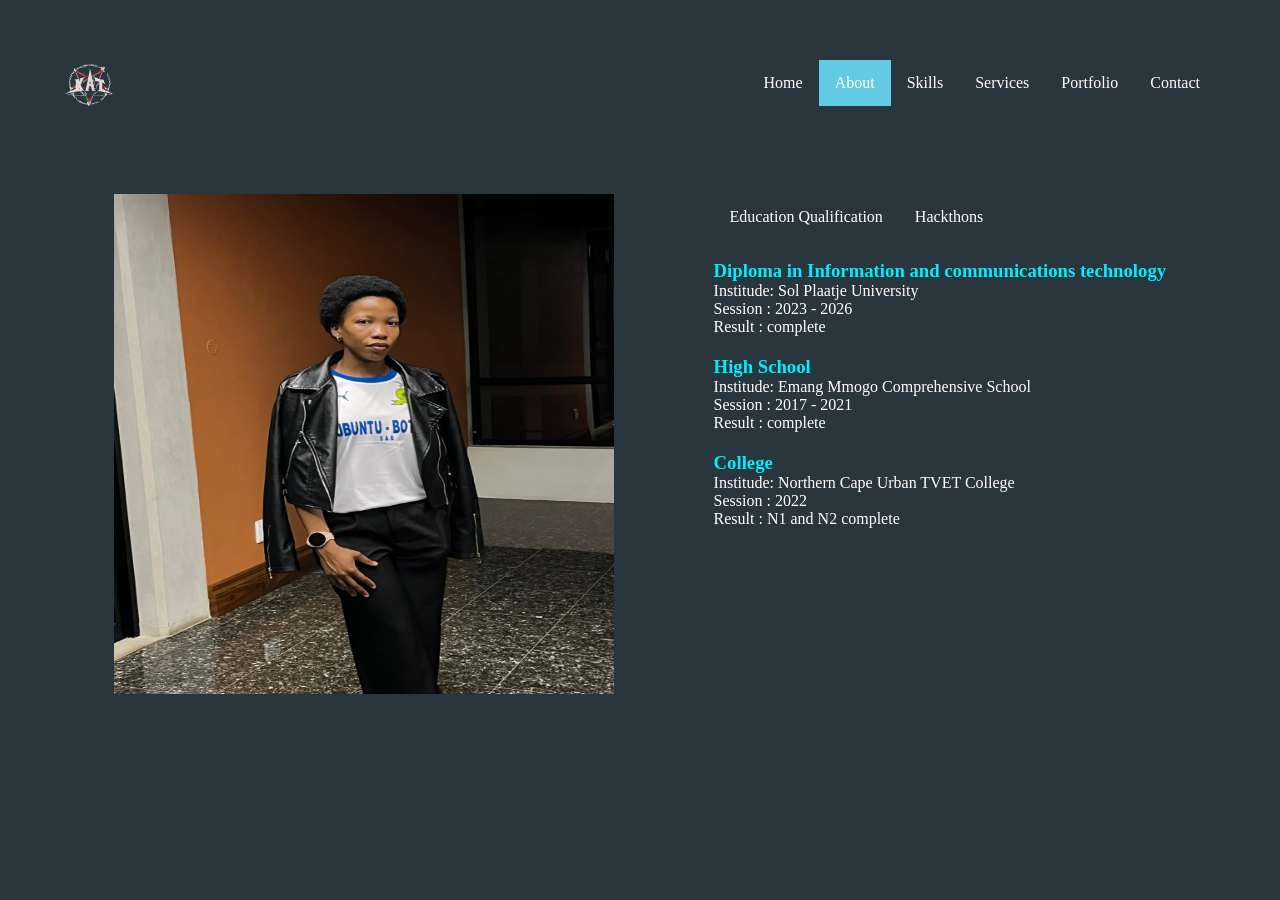
<file: About.html>
<!doctype html>
<html lang="en">
  <head>
    <meta charset="UTF-8" />
    <meta name="viewport" content="width=device-width, initial-scale=1.0" />
    <title>About</title>
    <link rel="stylesheet" href="./about.css" />
  </head>
  <body>
    <div class="container">
      <header class="nav">
        <div class="logo">
            <img src="./kat_logo_50x50.svg" alt="News homepage logo"/>
        </div>
        <nav >
            <ul>
                <li><a href="./index.html">Home</a></li>
                <li><a class="active" href="./About.html">About</a></li>
                <li><a href="./myskills.html">Skills</a></li>
                <li><a href="./services.html">Services</a></li>
                <li><a href="./portfolio.html">Portfolio</a></li>
                <li><a href="./contactme.html">Contact</a></li>
            </ul>
        </nav>
    </header>
      <div class="hero">
        <div class="image">
          <img src="./WhatsApp Image 2026-11-19 at 08.23.32.jpeg" alt="News homepage logo" />
        </div>
        <div class="container-2">
          <div class="nav1">
            <nav>
              <ul>
                <li><a href="./About.html">Education Qualification</a></li>
                <li><a href="./About1.html">Hackthons</a></li>
              </ul>
            </nav>
            <div>
              <div class="info">
                <h3>Diploma in Information and communications technology</h3>
                <div class="paragraphs">
                  <p>Institude: Sol Plaatje University</p>
                  <p>Session : 2023 - 2026</p>
                  <p>Result : complete</p>
                </div>
              </div>
              <div class="info" >
                <h3>High School</h3>
                <div class="paragraphs">
                  <p>Institude: Emang Mmogo Comprehensive School</p>
                  <p>Session  : 2017 - 2021</p>
                  <p>Result   : complete</p>
                </div>
              </div>
              <div class="info">
                <h3>College</h3>
                <div class="paragraphs">
                  <p>Institude: Northern Cape Urban TVET College</p>
                  <p>Session  : 2022</p> 
                  <p>Result   : N1 and N2 complete</p>
                </div>
              </div>
            </div>
          </div>
        </div>
      </div>
    </div>
  </body>
</html>
</file>
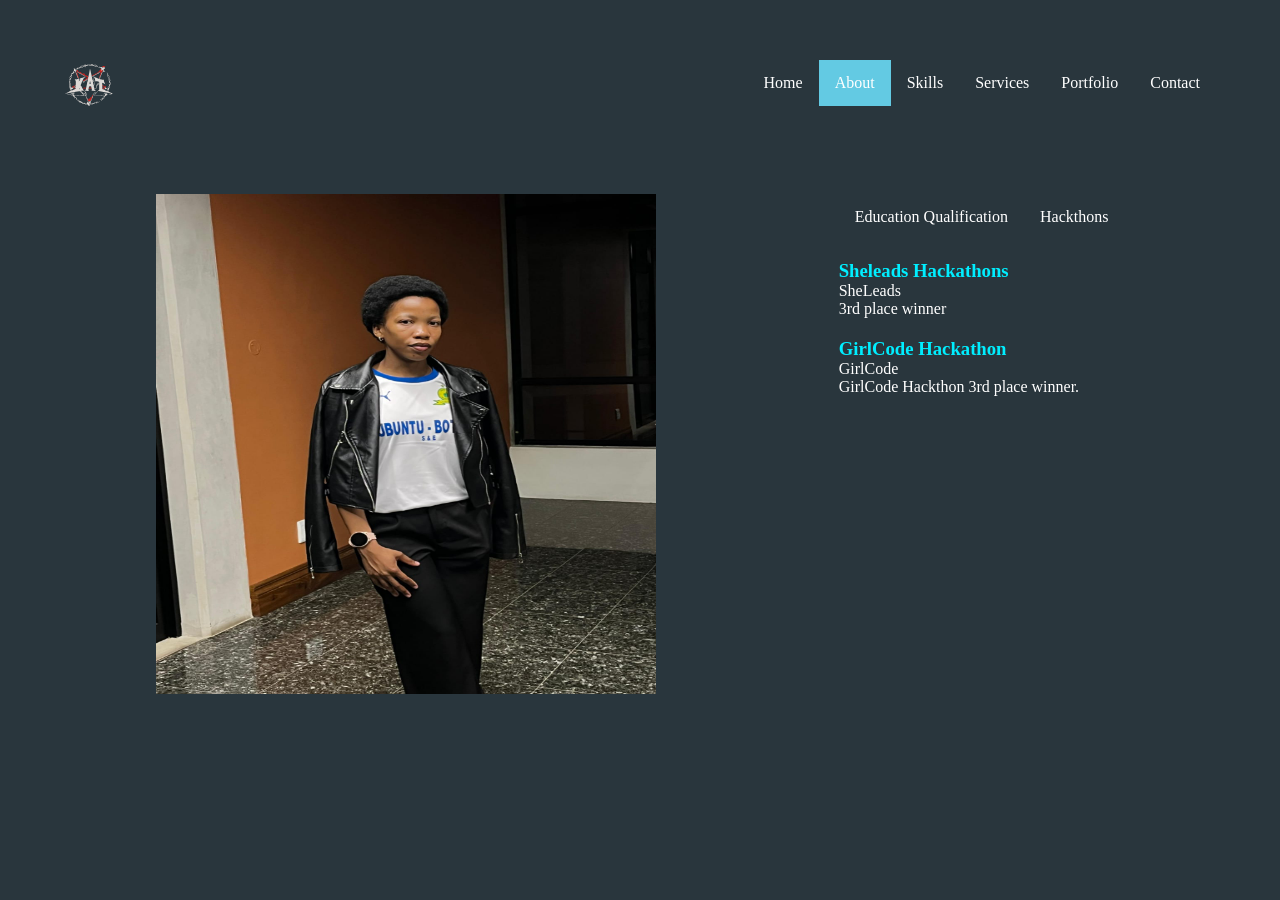
<file: About1.html>
<!doctype html>
<html lang="en">
  <head>
    <meta charset="UTF-8" />
    <meta name="viewport" content="width=device-width, initial-scale=1.0" />
    <title>About</title>
    <link rel="stylesheet" href="./about.css" />
  </head>
  <body>
    <div class="container">
      <header class="nav">
        <div class="logo">
            <img src="./kat_logo_50x50.svg" alt="News homepage logo"/>
        </div>
        <nav >
            <ul>
                <li><a href="./index.html">Home</a></li>
                <li><a class="active" href="./About.html">About</a></li>
                <li><a href="./myskills.html">Skills</a></li>
                <li><a href="./services.html">Services</a></li>
                <li><a href="./portfolio.html">Portfolio</a></li>
                <li><a href="./contactme.html">Contact</a></li>
            </ul>
        </nav>
    </header>
      <div class="hero">
        <div class="image">
          <img src="./WhatsApp Image 2026-11-19 at 08.23.32.jpeg" alt="News homepage logo" />
        </div>
        <div class="container-2">
          <div class="nav1">
            <nav>
              <ul>
                <li><a href="./About.html">Education Qualification</a></li>
                <li><a href="./About.html">Hackthons</a></li>
              </ul>
            </nav>
            <div>
              <div class="info">
                <h3>Sheleads Hackathons</h3>
                <div class="paragraphs">
                  <p>SheLeads</p>
                  <p>3rd place winner</p>
                </div>
              </div>
              <div class="info" >
                <h3>GirlCode Hackathon</h3>
                <div class="paragraphs">
                  <p>GirlCode</p>
                  <p>GirlCode Hackthon 3rd place winner.</p>
                </div>
              </div>
              
            </div>
          </div>
        </div>
      </div>
    </div>
  </body>
</html>
</file>
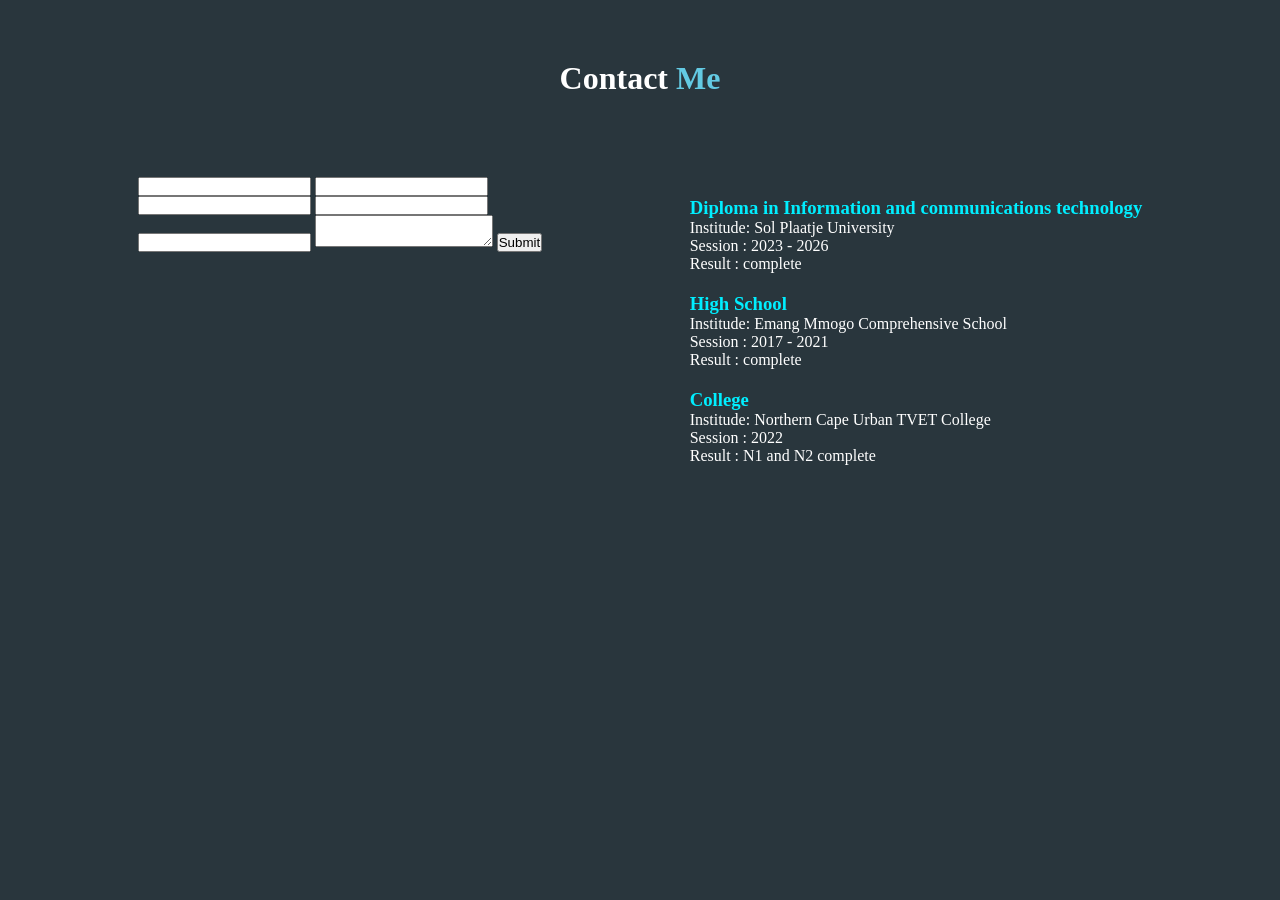
<file: Contactmee.html>
<!doctype html>
<html lang="en">
  <head>
    <meta charset="UTF-8" />
    <meta name="viewport" content="width=device-width, initial-scale=1.0" />
    <title>About</title>
    <link rel="stylesheet" href="./about.css" />
  </head>
  <body>
    <div class="container">
      <header class="heading">
        <h1>Contact <strong class="strong">Me</strong></h1>
      </header>
      <div class="hero">
        <form>
            <div class="row">
                <input type="text" placement="First Name" required>
                <input type="text" placement="Last Name" required>
            </div>
            <div class="row">
                <input type="tel" placement="Phone" required>
                <input type="text" placement="Subject" required>
            </div>
            <input type="email" placement="Email" required>
            <textarea  placement="Message" required></textarea>
            <button type="submit" class="submit-btn">Submit</button>
        </form>
        <div class="container-2">
              <div class="info">
                <h3>Diploma in Information and communications technology</h3>
                <div class="paragraphs">
                  <p>Institude: Sol Plaatje University</p>
                  <p>Session : 2023 - 2026</p>
                  <p>Result : complete</p>
                </div>
              </div>
              <div class="info" >
                <h3>High School</h3>
                <div class="paragraphs">
                  <p>Institude: Emang Mmogo Comprehensive School</p>
                  <p>Session  : 2017 - 2021</p>
                  <p>Result   : complete</p>
                </div>
              </div>
              <div class="info">
                <h3>College</h3>
                <div class="paragraphs">
                  <p>Institude: Northern Cape Urban TVET College</p>
                  <p>Session  : 2022</p> 
                  <p>Result   : N1 and N2 complete</p>
                </div>
              </div>
            </div>
          </div>
        </div>
      </div>
    </div>
  </body>
</html>
</file>
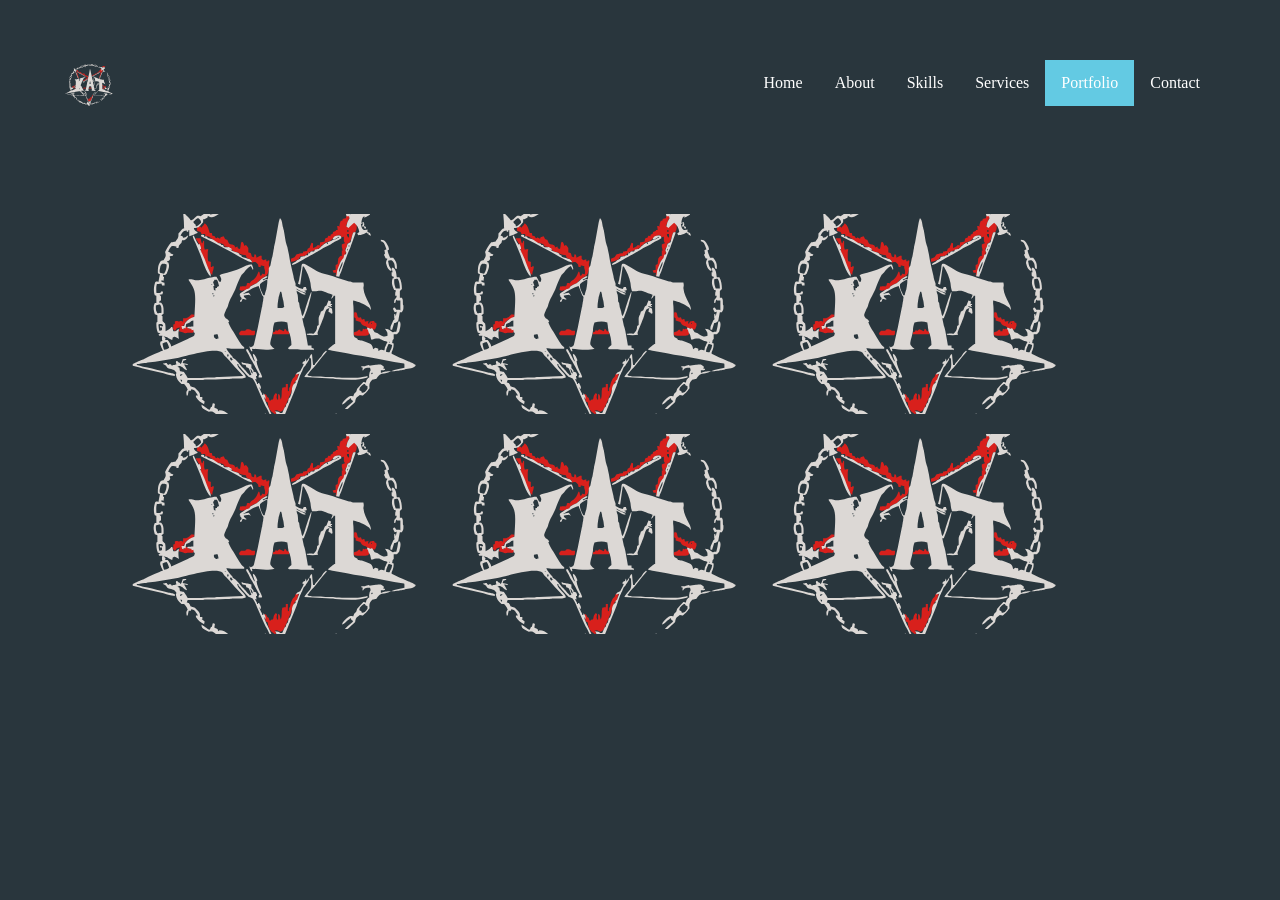
<file: portfolio.html>
<!DOCTYPE html>
<html lang="en">
<head>
    <meta charset="UTF-8">
    <meta name="viewport" content="width=device-width, initial-scale=1.0">
     <link rel="stylesheet" href="./portfolio.css" />
    <title>Document</title>
</head>
<body>
    <div class="contaner">
        <header class="nav">
        <div class="logo">
            <img src="./kat_logo_50x50.svg" alt="News homepage logo"/>
        </div>
        <nav >
            <ul>
                <li><a href="./index.html">Home</a></li>
                <li><a href="./About.html">About</a></li>
                <li><a href="./myskills.html">Skills</a></li>
                <li><a href="./services.html">Services</a></li>
                <li><a class="active" href="./portfolio.html">Portfolio</a></li>
                <li><a href="./contactme.html">Contact</a></li>
            </ul>
        </nav>
    </header>
    <div class="container">
        <a href="https://job-tracker-llrw.vercel.app">
<img class="image" src="./kat_logo_50x50.svg" alt="HTML tutorial" >
</a>
 <a href="https://weather-katlego-nomsa.vercel.app">
<img class="image" src="./kat_logo_50x50.svg" alt="HTML tutorial" >
</a>
 <a href="https://www.figma.com/design/ztZMOPzNRGpk1i8Rw1uI3M/Links-Vault?node-id=13-93&t=7MGXy1zx9XCOjlv8-0 DEPLOYMENT: https://links-vault-557i.vercel.app/">
<img class="image" src="./kat_logo_50x50.svg" alt="HTML tutorial" >
</a>
 <a href="https://github.com/katlego-nomsa/codetribe-kimberley-alt-ui-challenge/blob/react-intro/README.md">
<img class="image" src="./kat_logo_50x50.svg" alt="HTML tutorial" >
</a>
 <a href="https://www.figma.com/proto/B60mUhrzmBPkUzC2Ga4qbe/Register?node-id=0-1&t=nN6JttDbvCaTHkXz-1">
<img class="image" src="./kat_logo_50x50.svg" alt="HTML tutorial" >
</a>
 <a href="https://job-tracker-llrw.vercel.app">
<img class="image" src="./kat_logo_50x50.svg" alt="HTML tutorial" >
</a>
    </div>
    </div>
</body>
</html>
</file>
<file: about.css>
:root {
  --dark-slate: hsl(202, 19%, 20%);
  --darker-slate: hsl(203, 21%, 15%);
  --neon-cyan: hsl(184, 100%, 50%);
  --light-blue: hsl(192, 70%, 64%);
  --muted-teal: hsl(192, 29%, 37%);
  --off-white: hsl(213, 71%, 90%);
}

* {
  margin: 0;
  padding: 0;
  box-sizing: border-box;
}
body{
    background-color: var(--dark-slate);
}
.heading{
    color:white;
    text-align: center;
}
.strong{
  color: var(--light-blue);
}
.container {
  max-width: 1200px;
  width: 90%;
  margin: 0 auto;
  padding: 60px 0;
}
.nav {
  display: flex;
  justify-content: space-between;
  align-content: center;
  margin-bottom: 40px;
}


.nav ul {
  align-items: center;
  list-style: none;
  gap: 35px;
  margin:0;
  padding:0;
  overflow: hidden;
}
.nav ul li {
  float: left;
}
.nav ul li a:hover {
  color: #111111;
}
.nav ul li a.active {
  background-color: var(--light-blue);
}

.nav ul li a {
  display: block;
  color: white;
  text-align: center;
  padding: 14px 16px;
  text-decoration: none;
}

.nav1 {
  justify-content: center;
  align-content: center;
  margin-bottom: 40px;
}


.nav1 ul {
  align-items: center;
  list-style: none;
  gap: 35px;
  margin:0;
  padding:0;
  overflow: hidden;
}
.nav1 ul li {
  float: left;
}


.nav1 ul li a {
  display: block;
  color: white;
  text-align: center;
  padding: 14px 16px;
  text-decoration: none;
}
.hero{
    margin-top: 80px;
    display:flex;
    justify-content:space-around;
}
.container-2{
    align-content: space-between;
}

.info{
    margin-top: 20px;
}
.info h3{
    color:var(--neon-cyan)
}
.paragraphs{
    color:white;
}
 .image img{
  width: 500px;
  height:500px;
}
</file>
<file: portfolio.css>
:root {
  --dark-slate: hsl(202, 19%, 20%);
  --darker-slate: hsl(203, 21%, 15%);
  --neon-cyan: hsl(184, 100%, 50%);
  --light-blue: hsl(192, 70%, 64%);
  --muted-teal: hsl(192, 29%, 37%);
  --off-white: hsl(213, 71%, 90%);
}

* {
  margin: 0;
  padding: 0;
  box-sizing: border-box;
}
body{
    background-color: var(--dark-slate);
    align-items: center;
    justify-content: center;
}
.contaner{
  margin: 0 auto;
    max-width: 1200px;
    width: 90%;
    padding: 60px 0;
    
}
.nav {
  display: flex;
  justify-content: space-between;
  align-content: center;
  margin-bottom: 40px;
}


.nav ul {
  align-items: center;
  list-style: none;
  gap: 35px;
  margin:0;
  padding:0;
  overflow: hidden;
}
.nav ul li {
  float: left;
}
.nav ul li a:hover {
  color: #111111;
}


.nav ul li a {
  display: block;
  color: white;
  text-align: center;
  padding: 14px 16px;
  text-decoration: none;
}
.nav ul li a.active {
  background-color: var(--light-blue);
}
.headings{
    color:white;
    text-align: center;
    font-size: x-large;
}
.strong{
    color:var(--light-blue);
}

.container {
  max-width: 1200px;
  width: 90%;
  height: 340px;
  padding: 60px ;
  display: grid;
  grid-template-columns: repeat(3,300px);
  grid-template-rows: repeat(2,200px);
  gap:20px;
  background-color: var(--dark-slate);

}

.image{
    width:300px;
    height:200px;
    object-fit: cover;
    border-radius: 30px;
    position: relative;
    justify-content: space-between;
    z-index: 1;
    cursor: pointer;
    transition: tranform 0.35s ease,
    filter 0.35s ease;
}
.container:hover img:not(:hover){
    filter:blur(4px);
}

.container img:hover {
    transition: scale(1.5);
    z-index: 10;
    box-shadow: 0 10px 30px rgba(0,0,0,0.45);
}
</file>
